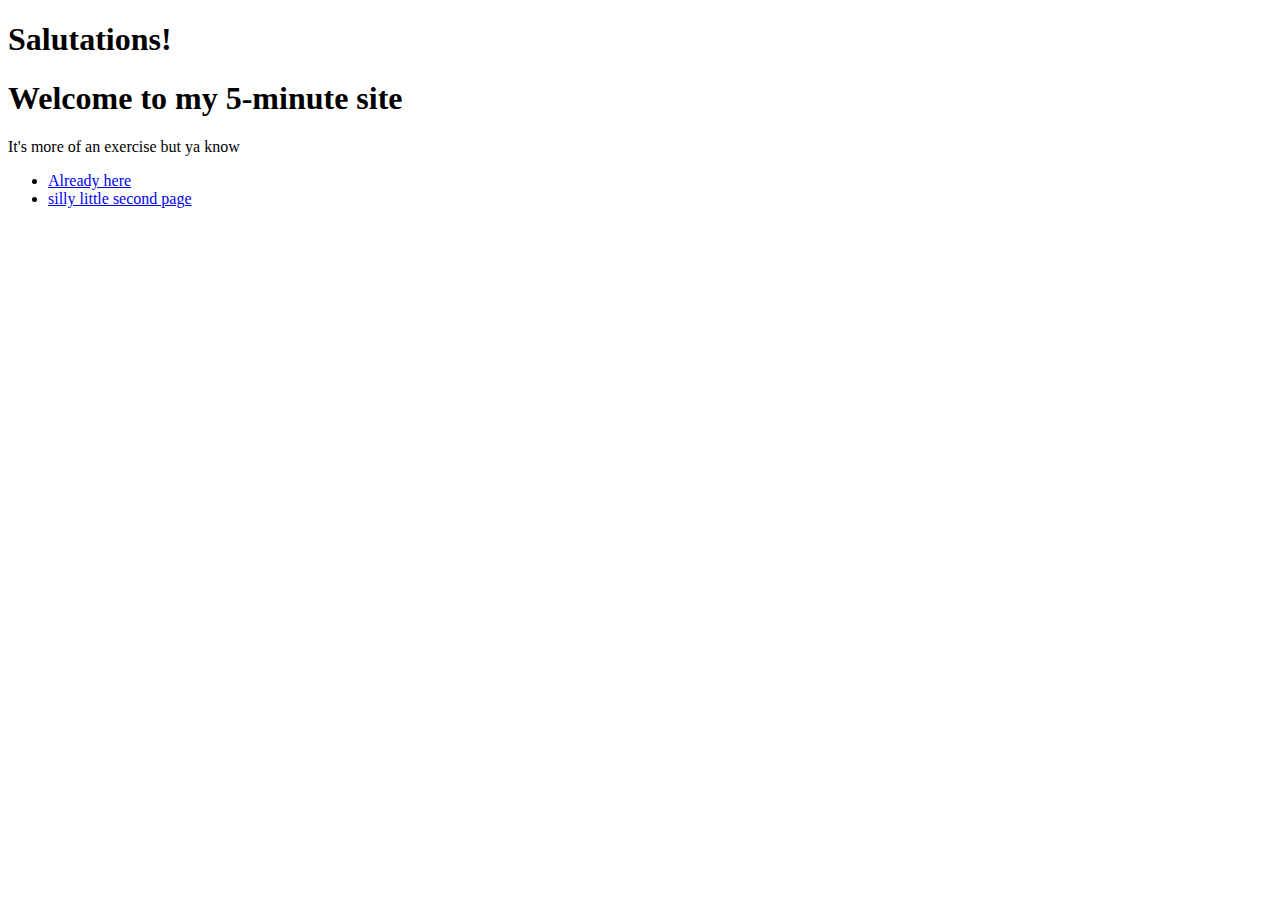
<file: index.html>
<!DOCTYPE html>
<html lang="en">

<head>
    <meta charset="UTF-8">
    <meta name="viewport" content="width=device-width, initial-scale=1.0">
    <meta name="description" content="Angus' website portfolio!">
    <title>Swag Portfolio</title>
</head>

<body>
    <header>
        <h1>Salutations!</h1>
    </header>

    <h1>Welcome to my <strong>5-minute site</strong></h1>
    <p>It's more of an exercise but ya know</p>

    <nav>
        <ul>
            <li><a href="index.html">Already here</a></li>
            <li><a href="second_page.html">silly little second page</a></li>
        </ul>
    </nav>

</body>

</html>
</file>
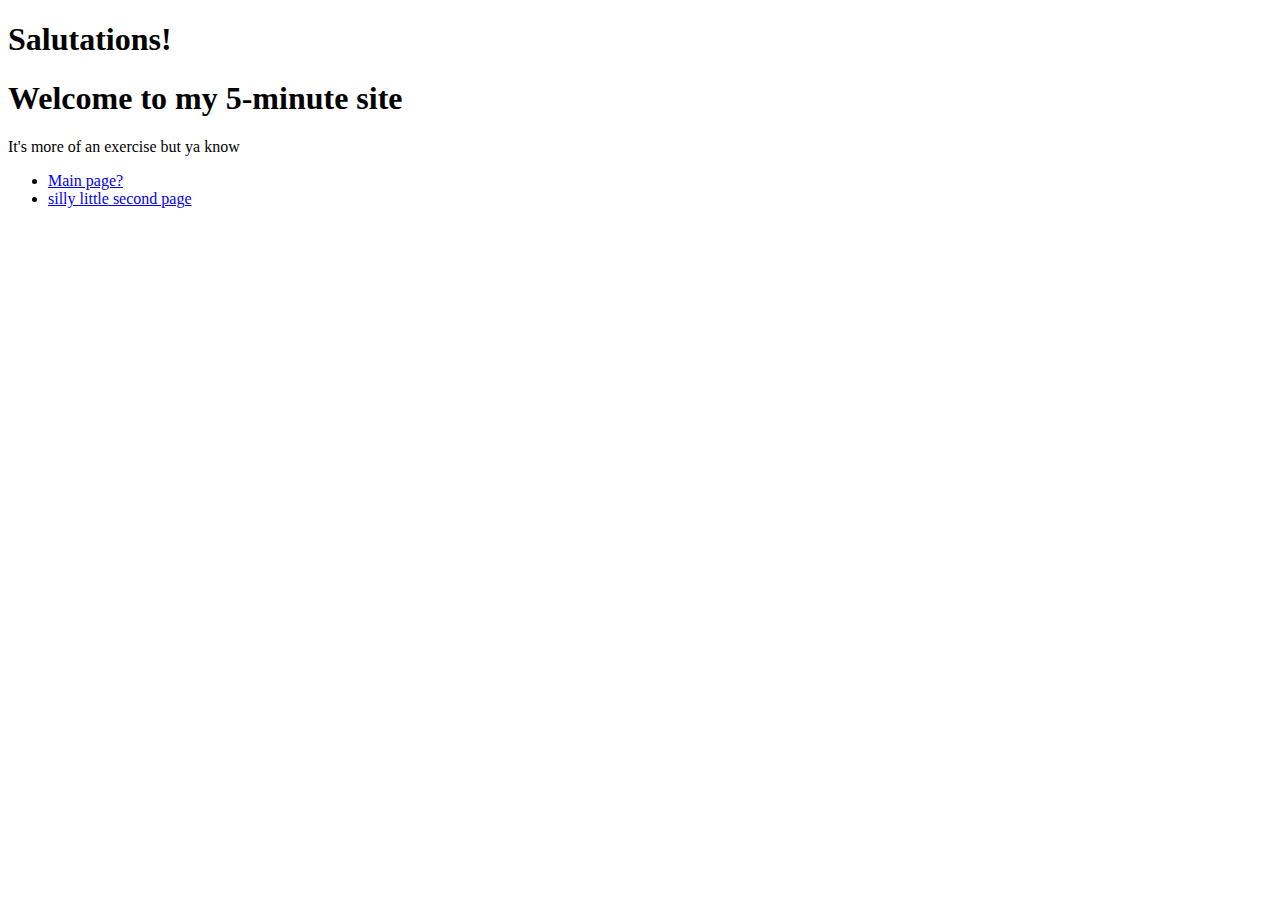
<file: info.html>
<!DOCTYPE html>
<html lang="en">

<head>
    <meta charset="UTF-8">
    <meta name="viewport" content="width=device-width, initial-scale=1.0">
    <meta name="description" content="Angus' website portfolio!">
    <title>Swag Portfolio</title>
</head>

<body>
    <header>
        <h1>Salutations!</h1>
    </header>

    <h1>Welcome to my <strong>5-minute site</strong></h1>
    <p>It's more of an exercise but ya know</p>

    <nav>
        <ul>
            <li><a href="index.html">Main page?</a></li>
            <li><a href="info_more.html">silly little second page</a></li>
        </ul>
    </nav>

</body>

</html>
</file>
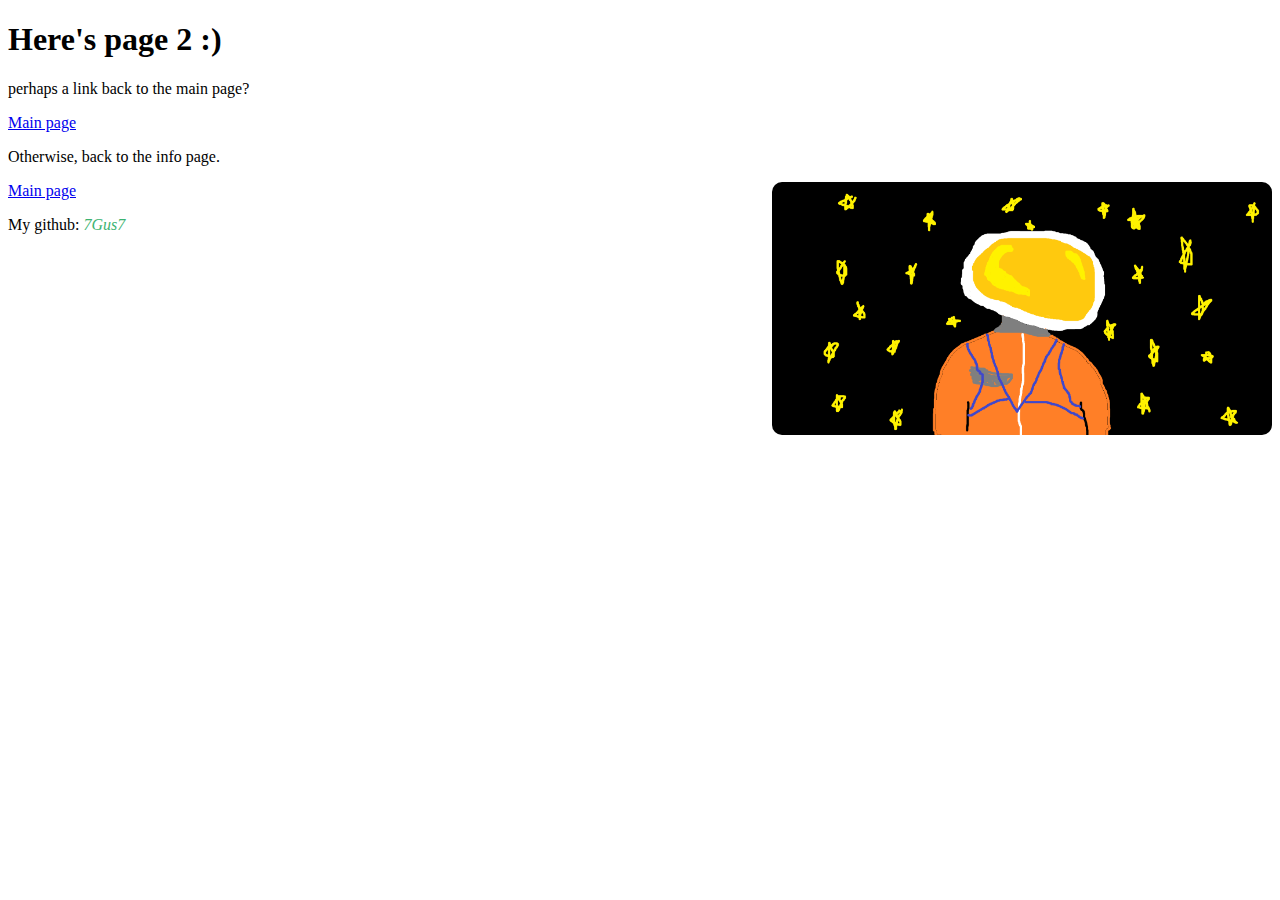
<file: info_more.html>
<!DOCTYPE html>
<html lang="en">

<head>
    <meta charset="UTF-8">
    <meta name="viewport" content="width=device-width, initial-scale=1.0">
    <title>Swag Portfolio page deux</title>
    <style>
        img {
            width: 500px;
            border-radius: 10px;
            float: right;
        }

        em {
            color: mediumseagreen;
        }
    </style>
</head>

<body>
    <h1>Here's page 2 :)</h1>
    <p>perhaps a link back to the main page?</p>
    <a href="index.html">Main page</a>
    <p>Otherwise, back to the info page.</p>
    <a href="info.html">Main page</a>
    
    <img class="github_info" src="images/astronaut.png" alt="Github pfp (purposely bad MS paint drawing of astronaut)">
    <p class="github_info">My github: <em>7Gus7</em></p>
</body>

</html>
</file>
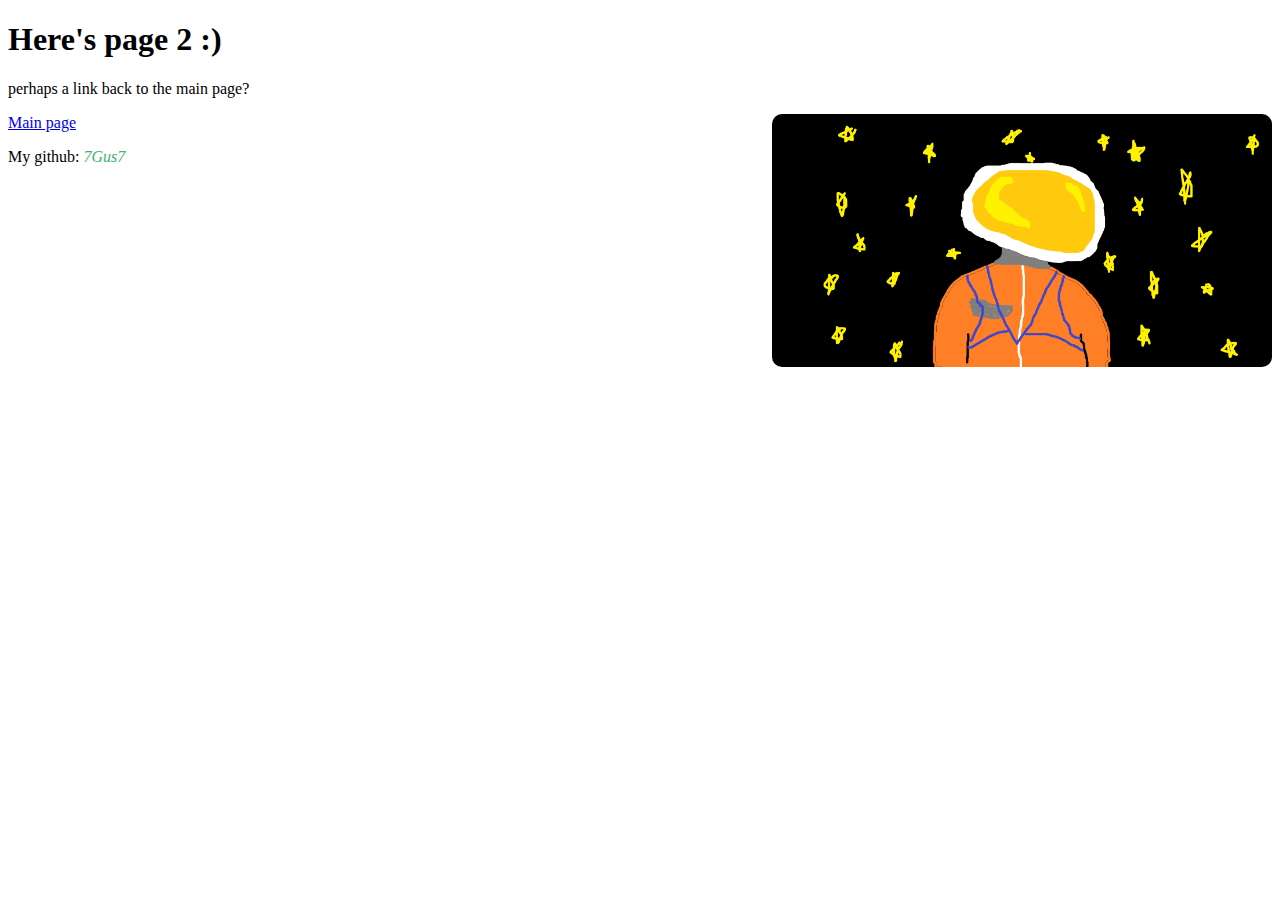
<file: second_page.html>
<!DOCTYPE html>
<html lang="en">

<head>
    <meta charset="UTF-8">
    <meta name="viewport" content="width=device-width, initial-scale=1.0">
    <title>Swag Portfolio page deux</title>
    <style>
        img {
            width: 500px;
            border-radius: 10px;
            float: right;
        }

        em {
            color: mediumseagreen;
        }
    </style>
</head>

<body>
    <h1>Here's page 2 :)</h1>
    <p>perhaps a link back to the main page?</p>
    <a href="index.html">Main page</a>
    
    <img class="github_info" src="images/astronaut.png" alt="Github pfp (purposely bad MS paint drawing of astronaut)">
    <p class="github_info">My github: <em>7Gus7</em></p>
</body>

</html>
</file>
